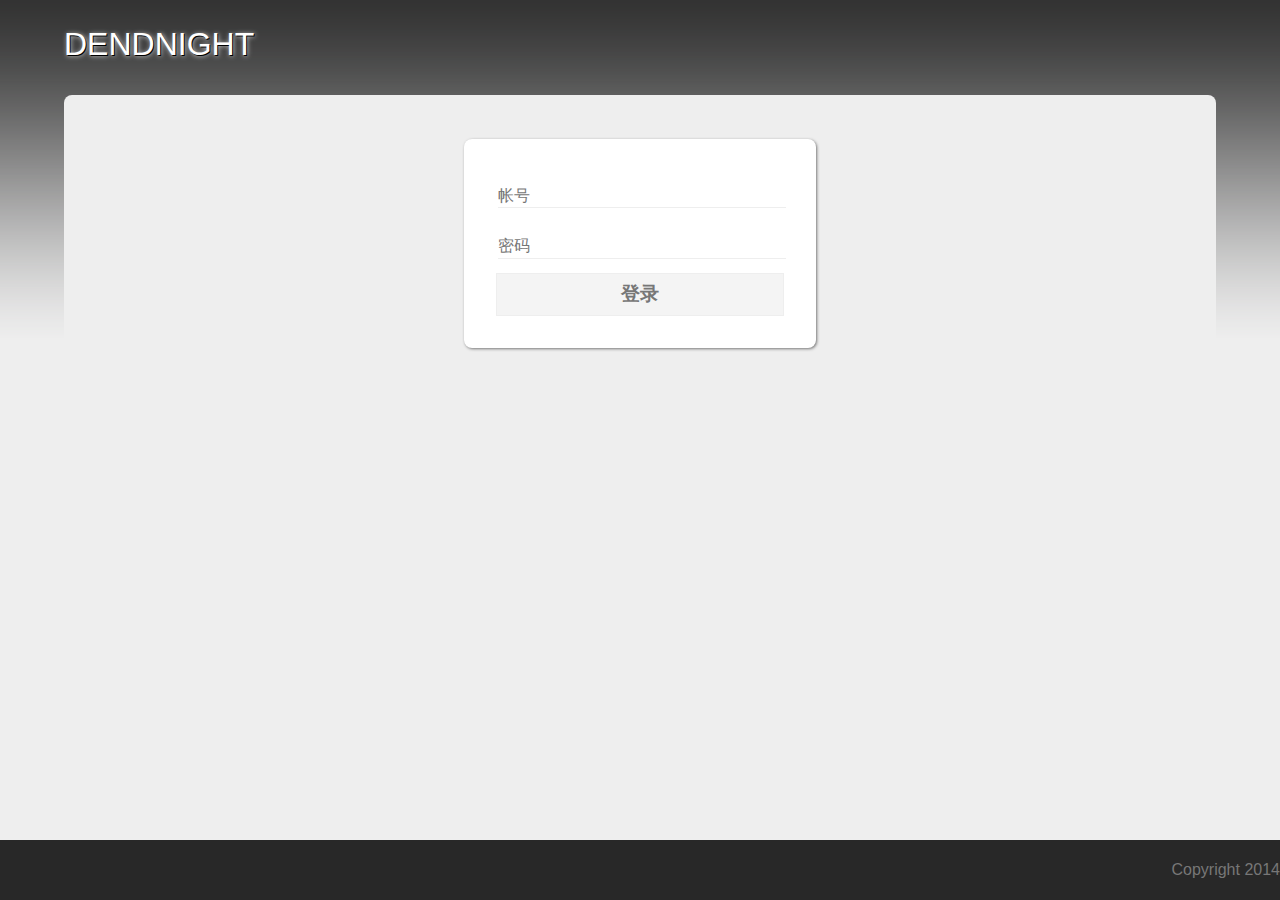
<file: webmaster/src/main/webapp/index.html>
<!doctype html>
<html lang="zh">
<head>
<title>Dendnight</title>
<meta charset="UTF-8" />
<meta http-equiv="X-UA-Compatible" content="IE=edge,chrome=1" />
<meta name="viewport" content="width=device-width, initial-scale=1.0, maximum-scale=1, minimum-scale=1" />
<meta name="author" content="dendnight" />
<link rel="shortcut icon" href="images/favicon.ico" />
<link rel="stylesheet" href="css/style.css"/>
<link rel="stylesheet" href="css/signin.css"/>
<link rel="stylesheet" href="css/nprogress.css"/>
</head>
<body>
	<div id="layout">
		<div id="main">
			<div id="header">Dendnight</div>
			<div id="container">
				<div class="signin fade out">
					<form id="signin" action="account/signin.htm" method="post">
						<div>
							<input id="username" type="text" name="username"  placeholder="帐号" autocomplete="off" />
						</div>
						<div>
							<input id="password" type="password" name="password" placeholder="密码" autocomplete="off" />
						</div>
						<div>
							<button id="btn-submit" type="button">登录</button>
						</div>
					</form>
				</div>
			</div>
		</div>
		<div id="footer">
			<div>Copyright 2014</div>
		</div>
	</div>
	<div>
		<script type="text/javascript" src="js/nprogress.js"></script>
		<script type="text/javascript" src="js/head.load.js" data-headjs-load="js/signin.js"></script>
	</div>
</body>
</html>
</file>
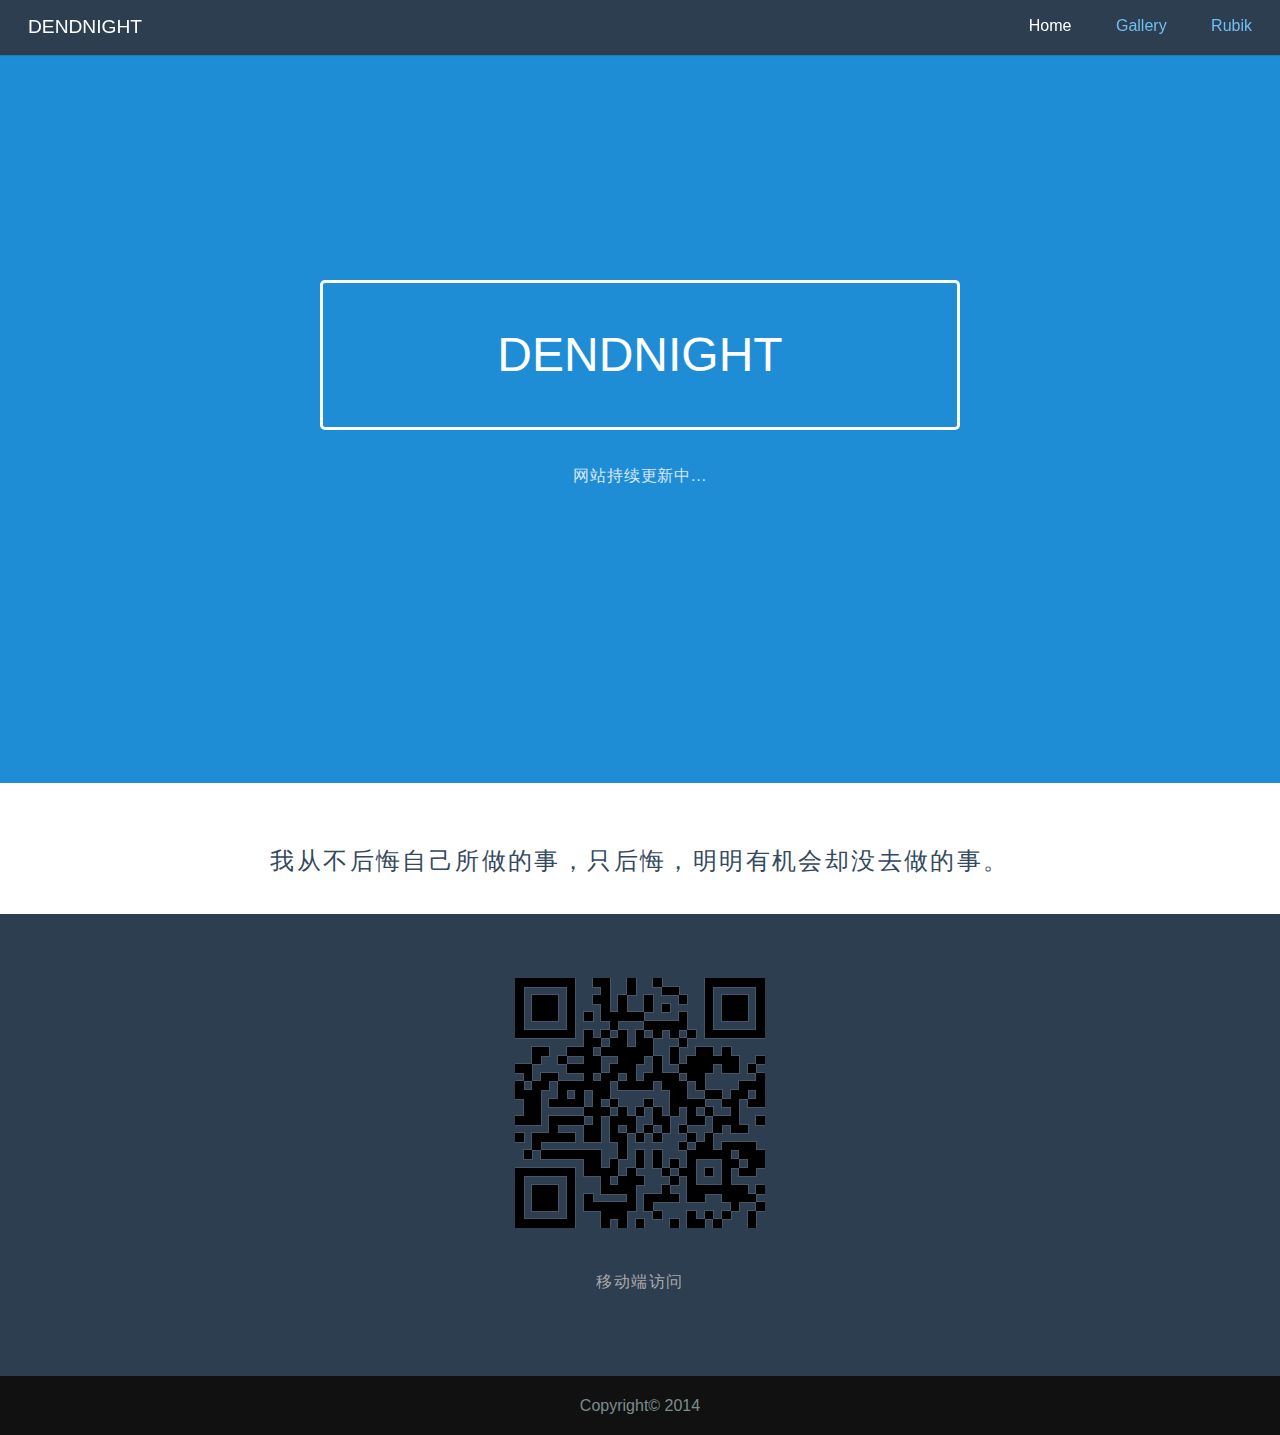
<file: website/src/main/webapp/index.html>
<!DOCTYPE html>
<html lang="zh" >
<head>
    <meta charset="utf-8">
	<meta name="viewport" content="width=device-width, initial-scale=1.0 ,maximum-scale=1 ,minimum-scale=1">
	<meta name="Keywords" content="Dendnight,等待夜">
	<meta name="description" content="专属于Dendnight的个人网站">
    <title>dendnight</title>
	<link rel="shortcut icon" href="images/favicon.ico">
	<link rel="stylesheet" href="css/pure.css"> 
    <link rel="stylesheet" href="css/main.css">

    <!--[if lte IE 8]>
        <link rel="stylesheet" href="css/main-old-ie.css">
    <![endif]-->
	<!--[if lt IE 9]>
		<script src="js/html5shiv.js"></script>
	<![endif]-->
</head>
<body >
<div class="header">
    <div class="home-menu pure-menu pure-menu-open pure-menu-horizontal pure-menu-fixed" >
        <a class="pure-menu-heading" href="http://dendnight.com">Dendnight</a>

        <ul>
            <li class="pure-menu-selected"><a href="http://dendnight.com">Home</a></li>
            <li><a href="gallery.htm">Gallery</a></li>
			<li><a href="http://dendnight.com/rubik.html">Rubik</a></li>
        </ul>
    </div>
</div>

<div class="splash-container">
    <div class="splash">
        <h1 class="splash-head">Dendnight</h1>
        <p class="splash-subhead">
			网站持续更新中...
        </p>
    </div>
</div>

<div class="content-wrapper">
    <div class="content">
        <h2 class="content-head is-center">我从不后悔自己所做的事，只后悔，明明有机会却没去做的事。</h2>
    </div>

    <div class="ribbon l-box-lrg">
        <div class="l-box-lrg is-center">
            <img class="pure-img-responsive" width="250" height="250" alt="http://dendnight.com" src="images/dendnight.png">
            <p class="content-head is-center">
               	移动端访问
            </p>
        </div>
    </div>
	<div class="footer l-box is-center">
        Copyright&copy; 2014
    </div>

</div>
<!-- <script>
  (function(i,s,o,g,r,a,m){i['GoogleAnalyticsObject']=r;i[r]=i[r]||function(){
  (i[r].q=i[r].q||[]).push(arguments)},i[r].l=1*new Date();a=s.createElement(o),
  m=s.getElementsByTagName(o)[0];a.async=1;a.src=g;m.parentNode.insertBefore(a,m)
  })(window,document,'script','//www.google-analytics.com/analytics.js','ga');

  ga('create', 'UA-49484458-1', 'dendnight.com');
  ga('send', 'pageview');

</script> -->
</body>
</html>
</file>
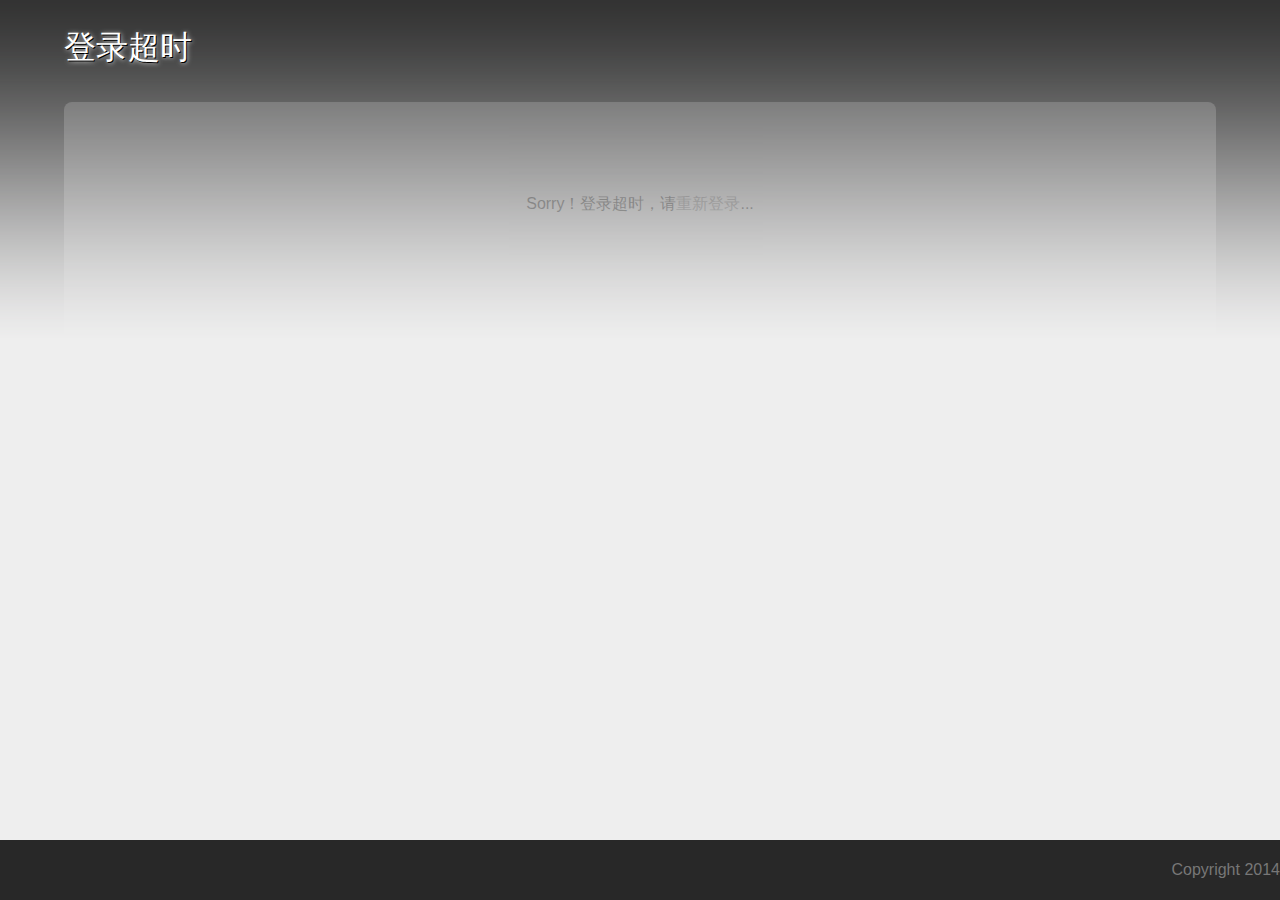
<file: webmaster/src/main/webapp/timeout.html>
<!doctype html>
<html lang="zh">
<head>
<title>Dendnight</title>
<meta charset="UTF-8" />
<meta http-equiv="X-UA-Compatible" content="IE=edge,chrome=1" />
<meta name="viewport" content="width=device-width, initial-scale=1.0, maximum-scale=1, minimum-scale=1" />
<meta name="author" content="dendnight" />
<link rel="shortcut icon" href="images/favicon.ico" />
<link rel="stylesheet" href="css/style.css"/>
<style type="text/css">
	.container{
		width:98%;
		text-align:center;
		padding-top:5em;
		margin:0 auto;
		font-weight:lighter;
		color: #111;
	}
	.container a{
		text-decoration: none;
		color:#777;
	}
</style>
</head>
<body>
	<div id="layout">
		<div id="main">
			<div id="header">登录超时</div>
			<div id="container">
				<div class="container">
					Sorry！登录超时，请<a href="/">重新登录</a>...
				</div>
			</div>
		</div>
		<div id="footer">
			<div>Copyright 2014</div>
		</div>
	</div>
</body>
</html>
</file>
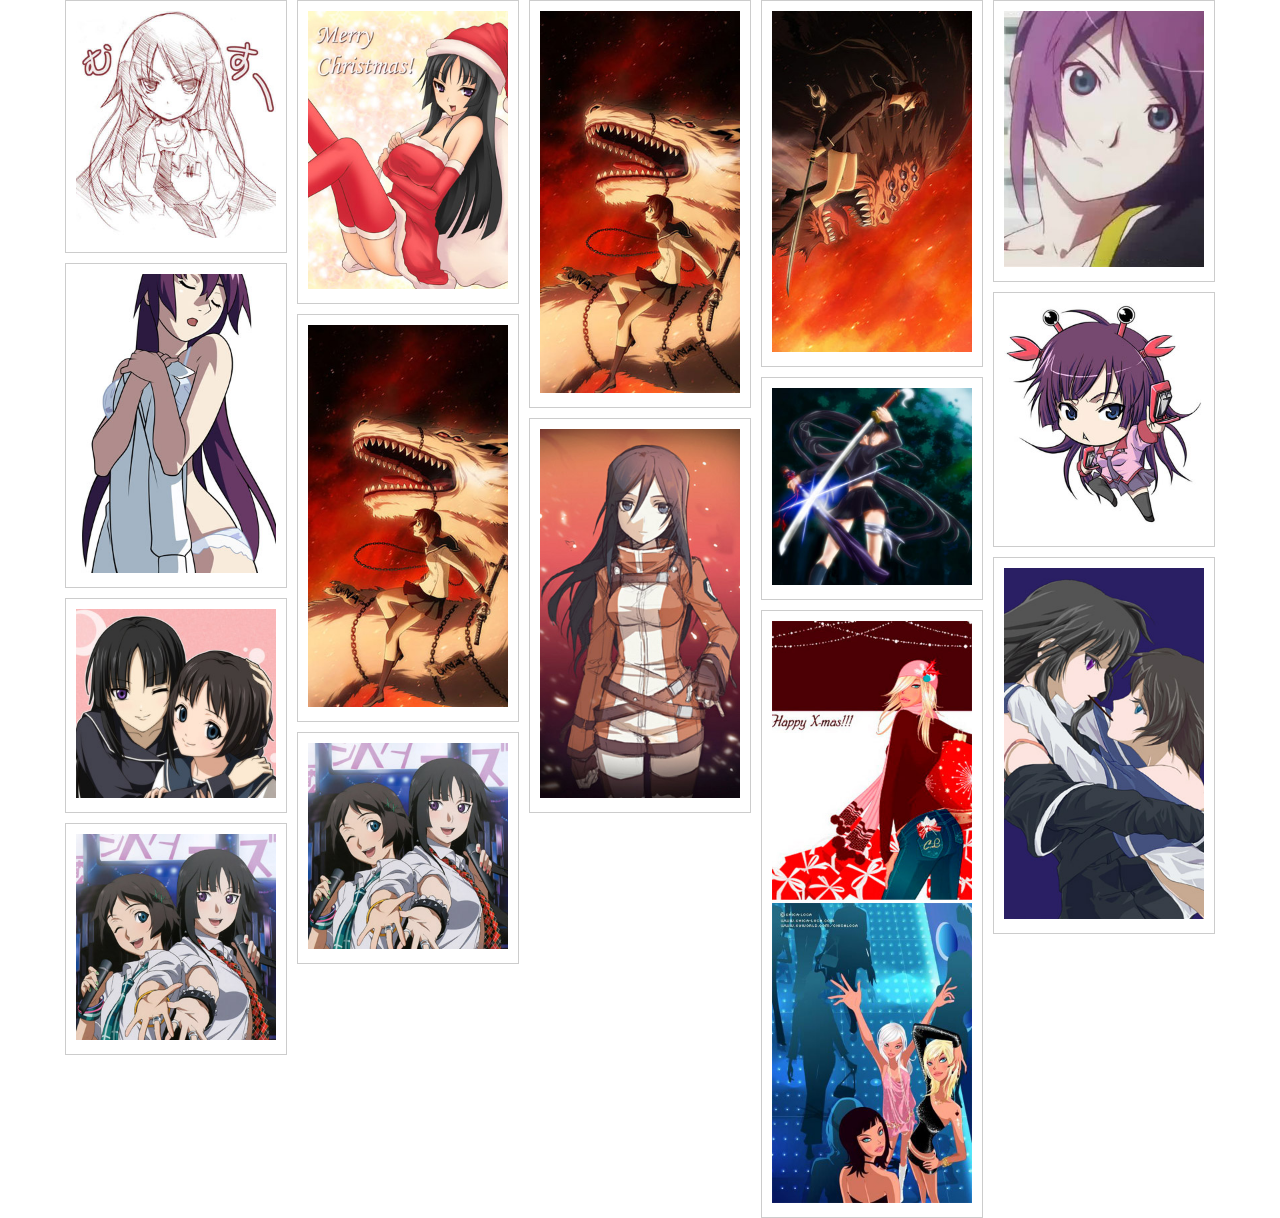
<file: website/src/main/webapp/a.html>
<!doctype html>
<html lang="en">
<head>
<meta charset="UTF-8">
<meta name="Generator" content="EditPlus®">
<meta name="Author" content="">
<style type="text/css">
body,div,a,img {
	margin: 0;
	padding: 0;
	list-style: none;
	font: bold 12px "微软黑体";
}

.container {
	position: absolute;
	top: 0;
}

.imgShow {
	position: absolute;
	border: solid 1px #ccc;
	padding: 10px;
	width: 200px;
	top: 0px;
	left: 0px;
	-webkit-transition: all .7s ease-out .1s;
	-moz-transition: all .7s ease-out .1s;
	-o-transition: all .7s ease-out .1s;
	transition: all .7s ease-out .1s
}

img {
	width: 100%;
	border: none;
}
</style>
</head>
<body>
	<div class="container">
		<div class="imgShow">
			<a href="images/temp/temp_img02.jpg"><img src="images/temp/temp_img02.jpg" /></a>
		</div>
		<div class="imgShow">
			<a href="images/temp/temp_img03.jpg"><img src="images/temp/temp_img03.jpg" /></a>
		</div>
		<div class="imgShow">
			<a href="images/temp/temp_img09.jpg"><img src="images/temp/temp_img09.jpg" /></a>
		</div>
		<div class="imgShow">
			<a href="images/temp/temp_img05.jpg"><img src="images/temp/temp_img05.jpg" /></a>
		</div>
		<div class="imgShow">
			<a href="images/temp/temp_img06.jpg"><img src="images/temp/temp_img06.jpg" /></a>
		</div>
		<div class="imgShow">
			<a href="images/temp/temp_img07.jpg"><img src="images/temp/temp_img07.jpg" /></a>
		</div>
		<div class="imgShow">
			<a href="images/temp/temp_img08.jpg"><img src="images/temp/temp_img08.jpg" /></a>
		</div>
		<div class="imgShow">
			<a href="images/temp/temp_img09.jpg"><img src="images/temp/temp_img09.jpg" /></a>
		</div>
		<div class="imgShow">
			<a href="images/temp/temp_img10.jpg"><img src="images/temp/temp_img10.jpg" /></a>
		</div>
		<div class="imgShow">
			<a href="images/temp/temp_img11.jpg"><img src="images/temp/temp_img11.jpg" /></a>
		</div>
		<div class="imgShow">
			<a href="images/temp/temp_img12.jpg"><img src="images/temp/temp_img12.jpg" /></a>
		</div>
		<div class="imgShow">
			<a href="images/temp/temp_img13.jpg"><img src="images/temp/temp_img13.jpg" /></a>
		</div>
		<div class="imgShow">
			<a href="images/temp/temp_img14.jpg"><img src="images/temp/temp_img14.jpg" /></a>
		</div>
		<div class="imgShow">
			<a href="images/temp/temp_img15.jpg"><img src="images/temp/temp_img15.jpg" /></a>
		</div>
		<div class="imgShow">
			<a href="images/temp/temp_img15.jpg"><img src="images/temp/temp_img15.jpg" /></a>
		</div>
	</div>
	<script type="text/javascript">
		document.getElementsByClassName = function(className, tag, elm) {
			var testClass = new RegExp("(^|\s)" + className + "(\s|$)");
			var tag = tag || "*";
			var elm = elm || document;
			var elements = (tag == "*" && elm.all) ? elm.all : elm
					.getElementsByTagName(tag);
			var returnElements = [];
			var current;
			var length = elements.length;
			for (var i = 0; i < length; i++) {
				current = elements[i];
				if (testClass.test(current.className)) {
					returnElements.push(current);
				}
			}
			return returnElements;
		}

		var margin = 10;
		var boxes = document.getElementsByClassName('imgShow');
		var con = document.getElementsByClassName('container');
		var text = document.getElementsByTagName('h4');
		var boxWidth = boxes[0].offsetWidth + margin;
		function show() {
			var columnHeight = [];
			var bodyWidth = document.body.offsetWidth;
			var n = parseInt(bodyWidth / boxWidth);
			var columnNum = n == 0 ? 1 : n;
			var bodyLeft = bodyWidth >= boxWidth ? bodyWidth - columnNum
					* boxWidth : 0;
			con[0].style.left = parseInt(bodyLeft / 2) - margin / 2 + 'px';
			for (var i = 0, l = boxes.length; i < l; i++) {
				if (i < columnNum) {
					columnHeight[i] = boxes[i].offsetHeight + margin;
					boxes[i].style.top = 0;
					boxes[i].style.left = i * boxWidth + margin + 'px';
				} else {
					var innsertColumn = min(columnHeight), imgHeight = boxes[i].offsetHeight
							+ margin;
					boxes[i].style.top = columnHeight[innsertColumn] + 'px';
					boxes[i].style.left = innsertColumn * boxWidth + margin
							+ 'px';
					columnHeight[innsertColumn] += imgHeight;
				}
				;

			}
			;
		};
		function min(heightAarry) {
			var minColumn = 0;
			var minHeight = heightAarry[minColumn];
			for (var i = 1, len = heightAarry.length; i < len; i++) {
				var temp = heightAarry[i];
				if (temp < minHeight) {
					minColumn = i;
					minHeight = temp;
				}
				;
			}
			;
			return minColumn;
		}
		window.onload = function() {
			show();
		};
		window.onresize = function() {
			show();
		};
	</script>
</body>
</html>
</file>
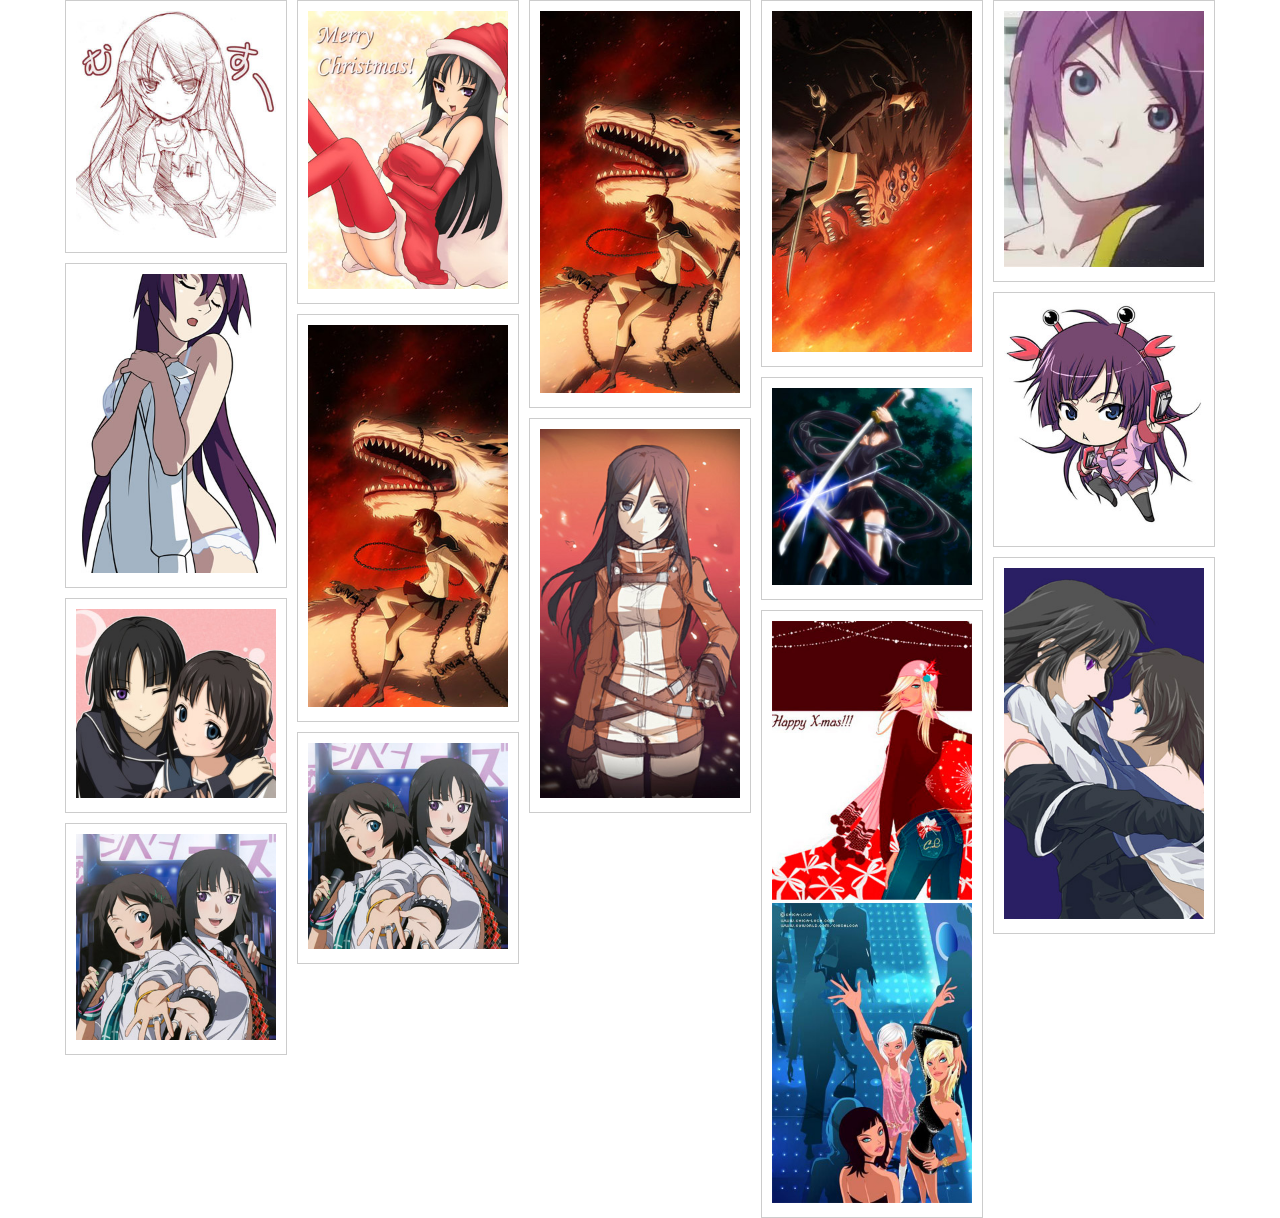
<file: website/src/main/webapp/gallery.html>
<!doctype html>
<html lang="en">
<head>
<meta charset="UTF-8">
<meta name="viewport"
	content="width=device-width, initial-scale=1.0 ,maximum-scale=1 ,minimum-scale=1">
<meta name="Generator" content="EditPlus®">
<meta name="Author" content="">
<meta name="Keywords" content="">
<meta name="Description" content="">
<title>Document</title>
<style type="text/css">
body,div,a,img {
	margin: 0;
	padding: 0;
	list-style: none;
	font: bold 12px "微软黑体";
}

.container {
	position: absolute;
	top: 0;
}

.item {
	position: absolute;
	border: solid 1px #ccc;
	padding: 10px;
	width: 200px;
	top: 0px;
	left: 0px;
	-webkit-transition: all .7s ease-out .1s;
	-moz-transition: all .7s ease-out .1s;
	-o-transition: all .7s ease-out .1s;
	transition: all .7s ease-out .1s
}

@media ( max-width : 640px) {
	.item {
		width: 300px;
	}
}

img {
	width: 100%;
	border: none;
}
</style>
</head>
<body>
	<div class="container">
		<div class="item">
			<a href="images/temp/temp_img02.jpg"><img
				src="images/temp/temp_img02.jpg" /></a>
		</div>
		<div class="item">
			<a href="images/temp/temp_img03.jpg"><img
				src="images/temp/temp_img03.jpg" /></a>
		</div>
		<div class="item">
			<a href="images/temp/temp_img09.jpg"><img
				src="images/temp/temp_img09.jpg" /></a>
		</div>
		<div class="item">
			<a href="images/temp/temp_img05.jpg"><img
				src="images/temp/temp_img05.jpg" /></a>
		</div>
		<div class="item">
			<a href="images/temp/temp_img06.jpg"><img
				src="images/temp/temp_img06.jpg" /></a>
		</div>
		<div class="item">
			<a href="images/temp/temp_img07.jpg"><img
				src="images/temp/temp_img07.jpg" /></a>
		</div>
		<div class="item">
			<a href="images/temp/temp_img08.jpg"><img
				src="images/temp/temp_img08.jpg" /></a>
		</div>
		<div class="item">
			<a href="images/temp/temp_img09.jpg"><img
				src="images/temp/temp_img09.jpg" /></a>
		</div>
		<div class="item">
			<a href="images/temp/temp_img10.jpg"><img
				src="images/temp/temp_img10.jpg" /></a>
		</div>
		<div class="item">
			<a href="images/temp/temp_img11.jpg"><img
				src="images/temp/temp_img11.jpg" /></a>
		</div>
		<div class="item">
			<a href="images/temp/temp_img12.jpg"><img
				src="images/temp/temp_img12.jpg" /></a>
		</div>
		<div class="item">
			<a href="images/temp/temp_img13.jpg"><img
				src="images/temp/temp_img13.jpg" /></a>
		</div>
		<div class="item">
			<a href="images/temp/temp_img14.jpg"><img
				src="images/temp/temp_img14.jpg" /></a>
		</div>
		<div class="item">
			<a href="images/temp/temp_img15.jpg"><img
				src="images/temp/temp_img15.jpg" /></a>
		</div>
		<div class="item">
			<a href="images/temp/temp_img15.jpg"><img
				src="images/temp/temp_img15.jpg" /></a>
		</div>
	</div>

	<script type="text/javascript">
		var margin = 10;
		var item = document.querySelectorAll('.item');
		var container = document.querySelectorAll('.container');
		var itemWidth = item[0].offsetWidth + margin;

		function show() {
			var columnHeight = [];
			var bodyWidth = document.body.offsetWidth;// body区域的宽
			var n = parseInt(bodyWidth / itemWidth);
			var columnNum = n == 0 ? 1 : n;// 页面最多能放多少列
			var bodyLeft = bodyWidth >= itemWidth ? bodyWidth - columnNum
					* itemWidth : 0;
			container[0].style.left = parseInt(bodyLeft / 2 - margin / 2)
					+ 'px';//  设置页面左边空出来的宽度
			var insertColumn, imgHeight;
			for (var i = 0; i < item.length; i++) {
				// 图片数量小于列数
				if (i < columnNum) {
					columnHeight[i] = item[i].offsetHeight + margin;
					item[i].style.top = 0;
					item[i].style.left = parseInt(i * itemWidth + margin)
							+ 'px';
				} else {
					insertColumn = min(columnHeight);
					imgHeight = item[i].offsetHeight + margin;
					item[i].style.top = columnHeight[insertColumn] + 'px';
					item[i].style.left = insertColumn * itemWidth + margin
							+ 'px';
					columnHeight[insertColumn] += imgHeight;
				}
			}
		}

		function min(heightArray) {
			var minColumn = 0;
			var minHeight = heightArray[minColumn];
			var temp;
			for (var i = 0; i < heightArray.length; i++) {
				temp = heightArray[i];
				if (temp < minHeight) {
					minColumn = i;
					minHeight = temp;
				}
			}

			return minColumn;
		}

		window.onload = function() {
			show();
		}

		window.onresize = function() {
			show();
		}
	</script>



















</body>
</html>
</file>
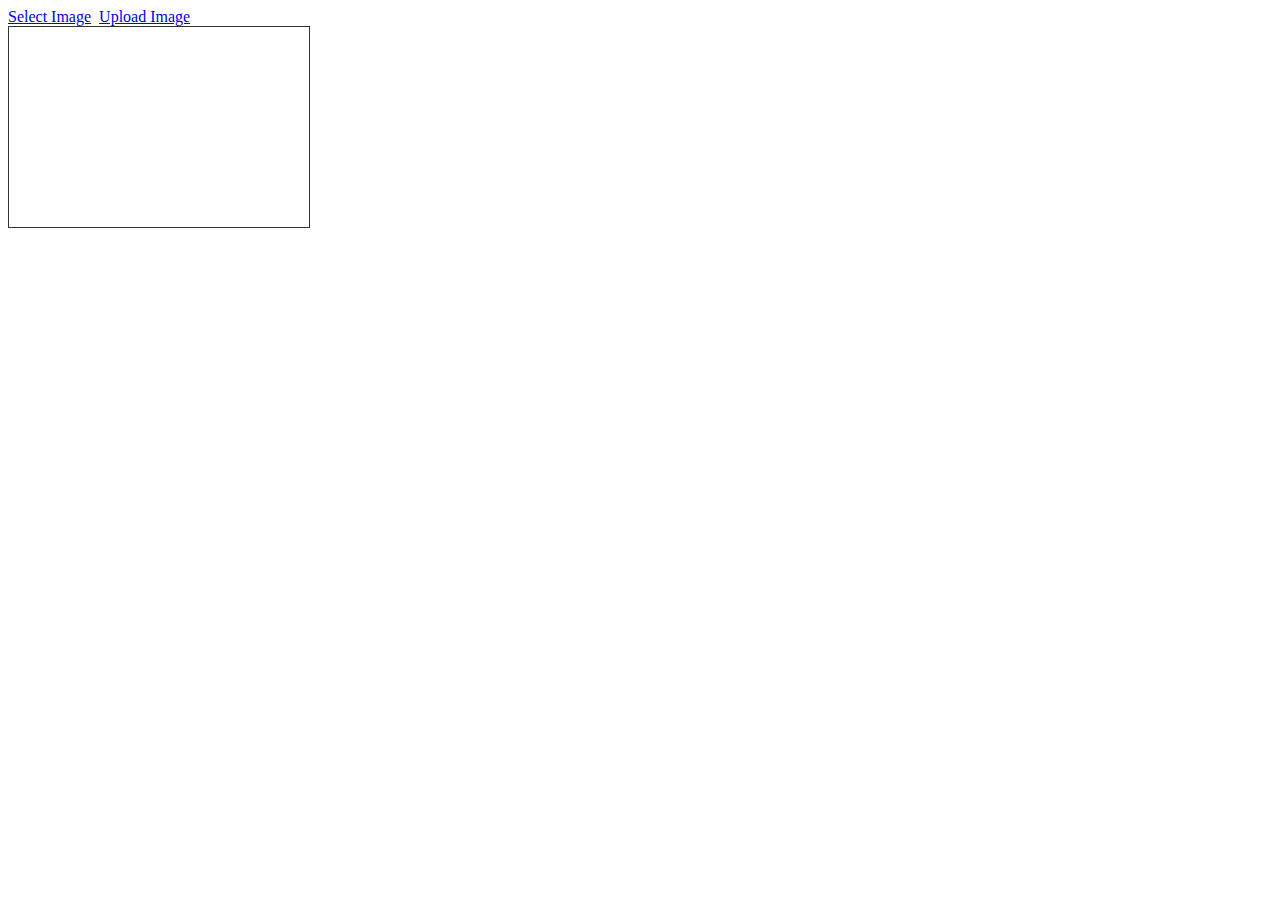
<file: website/src/main/webapp/upload.html>
<!doctype html>
<html lang="en">
 <head>
  <meta charset="UTF-8">
  <meta name="Generator" content="EditPlus®">
  <meta name="Author" content="">
  <meta name="Keywords" content="">
  <meta name="Description" content="">
  <title>Document</title>

 </head>
 <body>
  <input type="file" id="images" multiple accept="image/*" style="display:none;" />
  <a href="#" id="fileSelect">Select Image</a>&nbsp;&nbsp;<a href="#" id="upload">Upload Image</a>
  <div id="dropbox" style="height:200px;width:300px;border:1px solid #333;"></div>
  <span id="preview"></span>

	

  <script>
	if(!window.File){
		alert('sorry!');
	}
	
	var inputElement = document.getElementById("images"),// type="file"
	fileSelect = document.getElementById("fileSelect"),// a || button ...
	dropbox = document.getElementById("dropbox"),// 
	upload = document.getElementById("upload"),
	preview = document.getElementById("preview");// view image 

	dropbox.addEventListener("dragenter",function(e){
		e.stopPropagation();
		e.preventDefault();
	},false);

	dropbox.addEventListener("deagvoer",function(e){
		e.stopPropagation();
		e.preventDefault();
	},false);

	dropbox.addEventListener("drop",function(e){
		e.stopPropagation();
		e.preventDefault();

		var files = e.dataTransfer.files;
		alert(1);
		handleFiles(files);
	},false);

	fileSelect.addEventListener("click",function(e){
		if(fileSelect){
			inputElement.click();
		}
		e.preventDefault();
	},false);

	inputElement.addEventListener("change",function(){
		handleFiles2(this.files);

	},false);

	function handleFiles(files){
		for(var i = 0; i< files.length ; i++){
			var file = files[i];
			
			var imageType = /image.*/;

			if(!file.type.match(imageType)){
				continue;
			}

			var img = document.createElement("img");
			img.classList.add("item");
			img.file = file;
			img.height = 100;

			preview.appendChild(img);

			var reader = new FileReader();
			reader.onload = (function(aImg){return function(e){aImg.src=e.target.result;};})(img)
			reader.readAsDataURL(file);
		}
	}
	
	window.URL = window.URL || window.webkitURL;

	function handleFiles2(files){
		for(var i = 0;i<files.length;i++){
			var img = document.createElement("img");
			img.classList.add("item");
			img.file = files[i];
			img.src = window.URL.createObjectURL(files[i]);
			img.height = 100;
			img.onload = function(e){
				window.URL.revokeObjectURL(this.src);
			}
			preview.appendChild(img);

		}
	}
	
	upload.addEventListener("click",function(){
		var imgs = document.querySelectorAll(".item");
        
        for(var i = 0;i < imgs.length;i++){
			new fileUpload(imgs[i],imgs[i].file);
		}
	},false);

	function fileUpload(img,file){
/* 		console.log(img);
 */		
		var self = this;
		var xhr = new XMLHttpRequest();
		if (xhr.upload) {
			// 上传中
			xhr.upload.addEventListener("progress", function(e) {
				if(e.lengthComputable){
					console.log(paseInt(Math.round((e.loaded * 100) / e.total)));
				}
				console.log(e.loaded);
				console.log(e.total);
				console.log(e);
			}, false);
	
			// 文件上传成功或是失败
			xhr.onreadystatechange = function(e) {
				if (xhr.readyState == 4) {
					if (xhr.status == 200) {
						console.log("ok");
					
					} else {
						console.log("sorry");
					}
				}
			};
	
			var fd = new FormData();
			xhr.open("POST", 'upload.htm', true);
			fd.append('image', file);
			xhr.send(fd);
		}

	}
  </script>

 </body>
</html>
</file>
<file: webmaster/src/main/webapp/css/style.css>
@charset "utf-8";

html,body {
	height: 100%;
	margin: 0;
	color: #777;
	font-family: sans-serif;
	background: #eeeeee url(../images/background.png) repeat-x;
}

#layout {
	position: relative;
	margin: 0;
	height: 100%;
}

#main {
	min-height: 100%;
	height: auto;
	margin: 0 auto -60px;
	display: block;
}

#footer {
	margin-top: -60px;
	background: #282828;
	height: 60px;
	margin: 0;
	padding: 0;
}

#header {
	text-transform: uppercase;
	height: 100%;
	width: 96%;
	margin: 0 auto;
	padding: 0.8em 0 1em;
	font-size: 2em;
	color: #fff;
	text-shadow: 1px 1px 0 rgba(0, 0, 0, 1), 1px 1px 5px
		rgba(255, 255, 255, .8);
}

#container {
	height: auto;
	min-height: 100%;
	width: 96%;
	margin: 0 auto;
	background: #eee;
	padding: 0.8em 0 10em;
	border-top-left-radius: 0.5em;
	border-top-right-radius: 0.5em;
	opacity: 0.2;
}

#footer div {
	float: right;
	height: 60px;
	line-height: 60px;
}

@media ( min-width :48em) {
	#header {
		width: 90%;
	}
	#container {
		width: 90%;
	}
}
</file>
<file: webmaster/src/main/webapp/css/signin.css>
@charset "utf-8";

.signin {
	width: 15em;
	margin: 2em auto;
	text-align: center;
	background: #fff;
	padding: 1em;
	border-radius: 0.5em;
	-moz-box-shadow: 1px 1px 3px #777;
	-webkit-box-shadow: 1px 1px 3px #777;
	box-shadow: 1px 1px 3px #777;
}

.signin div {
	margin: 1em;
}

input {
	width: 100%;
	position: relative;
	top: 2px;
	left: 2px;
	height: 1.2em;
	padding: 0.8em 0 0.1em;
	border: none;
	background: none;
	color: #333;
	font-size: 1em;
	border-bottom: 1px #eee solid;
}

button {
	width: 100%;
	padding: 0.4em 0;
	background-color: #f4f4f4;
	cursor: pointer;
	border: 1px #eee solid;
	color: #777;
	font-size: 1.2em;
	font-weight: 600;
}

button:hover {
	background-color: #DDD;
}

button:active {
	background-color: #777;
}

@media ( min-width :38em) {
	.signin {
		width: 20em;
	}
}
</file>
<file: webmaster/src/main/webapp/css/nprogress.css>
/* Make clicks pass-through */
#nprogress {
  pointer-events: none;
}

#nprogress .bar {
  background: #29d;

  position: fixed;
  z-index: 10000;
  top: 0;
  left: 0;

  width: 100%;
  height: 2px;
}

/* Fancy blur effect */
#nprogress .peg {
  display: block;
  position: absolute;
  right: 0px;
  width: 100px;
  height: 100%;
  box-shadow: 0 0 10px #29d, 0 0 5px #fff;
  opacity: 1.0;

  -webkit-transform: rotate(3deg) translate(0px, -4px);
      -ms-transform: rotate(3deg) translate(0px, -4px);
          transform: rotate(3deg) translate(0px, -4px);
}

/* Remove these to get rid of the spinner */
#nprogress .spinner {
  display: block;
  position: fixed;
  z-index: 100;
  top: 15px;
  right: 15px;
}

#nprogress .spinner-icon {
  width: 18px;
  height: 18px;
  box-sizing: border-box;

  border: solid 2px transparent;
  border-top-color: #29d;
  border-left-color: #29d;
  border-radius: 50%;

  -webkit-animation: nprogress-spinner 400ms linear infinite;
          animation: nprogress-spinner 400ms linear infinite;
}

@-webkit-keyframes nprogress-spinner {
  0%   { -webkit-transform: rotate(0deg); }
  100% { -webkit-transform: rotate(360deg); }
}
@keyframes nprogress-spinner {
  0%   { transform: rotate(0deg); }
  100% { transform: rotate(360deg); }
}
</file>
<file: website/src/main/webapp/css/main.css>
* {
	-webkit-box-sizing: border-box;
	-moz-box-sizing: border-box;
	box-sizing: border-box;
}

/*
 * -- BASE STYLES --
 * Most of these are inherited from Base, but I want to change a few.
 */
body {
	line-height: 1.7em;
	color: #7f8c8d;
	font-size: 13px;
	background: #eeeeee url(../images/background.png) repeat-x;
}

h1,h2,h3,h4,h5,h6,label {
	color: #34495e;
}

.pure-img-responsive {
	max-width: 100%;
	height: auto;
}

/*
 * -- LAYOUT STYLES --
 * These are some useful classes which I will need
 */
.l-box {
	padding: 1em;
}

.l-box-lrg {
	padding: 2em;
	border-bottom: 1px solid rgba(0, 0, 0, 0.1);
}

.is-center {
	text-align: center;
}

/*
 * -- MENU STYLES --
 * I want to customize how my .pure-menu looks at the top of the page
 */
.home-menu {
	padding: 0.5em;
	text-align: center;
	box-shadow: 0 1px 1px rgba(0, 0, 0, 0.10);
}

.home-menu.pure-menu-open {
	background: #2d3e50;
}

.pure-menu.pure-menu-open.pure-menu-fixed {
	/* Fixed menus normally have a border at the bottom. */
	border-bottom: none;
	/* I need a higher z-index here because of the scroll-over effect. */
	z-index: 4;
}

.home-menu .pure-menu-heading {
	color: white;
	font-weight: 400;
	font-size: 120%;
}

.home-menu .pure-menu-selected a {
	color: white;
}

.home-menu a {
	color: #6FBEF3;
}

.home-menu li a:hover,.home-menu li a:focus {
	background: none;
	border: none;
	color: #AECFE5;
}

/*
 * -- SPLASH STYLES --
 * This is the blue top section that appears on the page.
 */
.splash-container {
	background: #1f8dd6;
	z-index: 1;
	overflow: hidden;
	/* The following styles are required for the "scroll-over" effect */
	width: 100%;
	height: 88%;
	top: 0;
	left: 0;
	position: fixed !important;
}

.splash {
	/* absolute center .splash within .splash-container */
	width: 80%;
	height: 50%;
	margin: auto;
	position: absolute;
	top: 100px;
	left: 0;
	bottom: 0;
	right: 0;
	text-align: center;
	text-transform: uppercase;
}

/* This is the main heading that appears on the blue section */
.splash-head {
	font-size: 20px;
	font-weight: bold;
	color: white;
	border: 3px solid white;
	padding: 1em 1.6em;
	font-weight: 100;
	border-radius: 5px;
	line-height: 1em;
}

/* This is the subheading that appears on the blue section */
.splash-subhead {
	color: white;
	letter-spacing: 0.05em;
	opacity: 0.8;
}

/*
 * -- CONTENT STYLES --
 * This represents the content area (everything below the blue section)
 */
.content-wrapper {
	/* These styles are required for the "scroll-over" effect */
	position: absolute;
	top: 87%;
	width: 100%;
	min-height: 12%;
	z-index: 2;
	background: white;
}

/* This is the class used for the main content headers (<h2>) */
.content-head {
	font-weight: 400;
	text-transform: uppercase;
	letter-spacing: 0.1em;
	margin: 2em 0 1em;
}

/* This is a modifier class used when the content-head is inside a ribbon */
.content-head-ribbon {
	color: white;
}

/* This is the class used for the content sub-headers (<h3>) */
.content-subhead {
	color: #1f8dd6;
}

.content-subhead i {
	margin-right: 7px;
}

/* This is the class used for the dark-background areas. */
.ribbon {
	background: #2d3e50;
	color: #aaa;
}

/* This is the class used for the footer */
.footer {
	background: #111;
}

/*
 * -- TABLET (AND UP) MEDIA QUERIES --
 * On tablets and other medium-sized devices, we want to customize some
 * of the mobile styles.
 */
@media ( min-width : 48em) {
	/* We increase the body font size */
	body {
		font-size: 16px;
	}
	/* We want to give the content area some more padding */
	.content {
		padding: 1em;
	}

	/* We can align the menu header to the left, but float the
    menu items to the right. */
	.home-menu {
		text-align: left;
	}
	.home-menu a {
		float: left;
	}
	.home-menu ul {
		float: right;
	}

	/* We increase the height of the splash-container */
	/*    .splash-container {
        height: 500px;
    }*/

	/* We decrease the width of the .splash, since we have more width
    to work with */
	.splash {
		width: 50%;
		height: 50%;
	}
	.splash-head {
		font-size: 250%;
	}

	/* We remove the border-separator assigned to .l-box-lrg */
	.l-box-lrg {
		border: none;
	}
}

/*
 * -- DESKTOP (AND UP) MEDIA QUERIES --
 * On desktops and other large devices, we want to over-ride some
 * of the mobile and tablet styles.
 */
@media ( min-width : 78em) {
	/* We increase the header font size even more */
	.splash-head {
		font-size: 300%;
	}
}
</file>
<file: website/src/main/webapp/css/main-old-ie.css>
* {
	-webkit-box-sizing: border-box;
	-moz-box-sizing: border-box;
	box-sizing: border-box;
}

/*
 * -- BASE STYLES --
 * Most of these are inherited from Base, but I want to change a few.
 */
body {
	line-height: 1.7em;
	color: #7f8c8d;
	font-size: 13px;
}

h1,h2,h3,h4,h5,h6,label {
	color: #34495e;
}

.pure-img-responsive {
	max-width: 100%;
	height: auto;
}

/*
 * -- LAYOUT STYLES --
 * These are some useful classes which I will need
 */
.l-box {
	padding: 1em;
}

.l-box-lrg {
	padding: 2em;
	border-bottom: 1px solid rgba(0, 0, 0, 0.1);
}

.is-center {
	text-align: center;
}

/*
 * -- MENU STYLES --
 * I want to customize how my .pure-menu looks at the top of the page
 */
.home-menu {
	padding: 0.5em;
	text-align: center;
	box-shadow: 0 1px 1px rgba(0, 0, 0, 0.10);
}

.home-menu.pure-menu-open {
	background: #2d3e50;
}

.pure-menu.pure-menu-open.pure-menu-fixed {
	/* Fixed menus normally have a border at the bottom. */
	border-bottom: none;
	/* I need a higher z-index here because of the scroll-over effect. */
	z-index: 4;
}

.home-menu .pure-menu-heading {
	color: white;
	font-weight: 400;
	font-size: 120%;
}

.home-menu .pure-menu-selected a {
	color: white;
}

.home-menu a {
	color: #6FBEF3;
}

.home-menu li a:hover,.home-menu li a:focus {
	background: none;
	border: none;
	color: #AECFE5;
}

/*
 * -- SPLASH STYLES --
 * This is the blue top section that appears on the page.
 */
.splash-container {
	background: #1f8dd6;
	z-index: 1;
	overflow: hidden;
	/* The following styles are required for the "scroll-over" effect */
	width: 100%;
	height: 88%;
	top: 0;
	left: 0;
	position: fixed !important;
}

.splash {
	/* absolute center .splash within .splash-container */
	width: 80%;
	height: 50%;
	margin: auto;
	position: absolute;
	top: 100px;
	left: 0;
	bottom: 0;
	right: 0;
	text-align: center;
	text-transform: uppercase;
}

/* This is the main heading that appears on the blue section */
.splash-head {
	font-size: 20px;
	font-weight: bold;
	color: white;
	border: 3px solid white;
	padding: 1em 1.6em;
	font-weight: 100;
	border-radius: 5px;
	line-height: 1em;
}

/* This is the subheading that appears on the blue section */
.splash-subhead {
	color: white;
	letter-spacing: 0.05em;
	opacity: 0.8;
}

/*
 * -- CONTENT STYLES --
 * This represents the content area (everything below the blue section)
 */
.content-wrapper {
	/* These styles are required for the "scroll-over" effect */
	position: absolute;
	top: 87%;
	width: 100%;
	min-height: 12%;
	z-index: 2;
	background: white;
}

/* This is the class used for the main content headers (<h2>) */
.content-head {
	font-weight: 400;
	text-transform: uppercase;
	letter-spacing: 0.1em;
	margin: 2em 0 1em;
}

/* This is a modifier class used when the content-head is inside a ribbon */
.content-head-ribbon {
	color: white;
}

/* This is the class used for the content sub-headers (<h3>) */
.content-subhead {
	color: #1f8dd6;
}

.content-subhead i {
	margin-right: 7px;
}

/* This is the class used for the dark-background areas. */
.ribbon {
	background: #2d3e50;
	color: #aaa;
}

/* This is the class used for the footer */
.footer {
	background: #111;
}

/*
 * -- TABLET (AND UP) MEDIA QUERIES --
 * On tablets and other medium-sized devices, we want to customize some
 * of the mobile styles.
 */

/* We increase the body font size */
body {
	font-size: 16px;
}

/* We want to give the content area some more padding */
.content {
	padding: 1em;
}

/* We can align the menu header to the left, but float the
    menu items to the right. */
.home-menu {
	text-align: left;
}

.home-menu ul {
	float: right;
}

/* We increase the height of the splash-container */

/*    .splash-container {
        height: 500px;
    }*/

/* We decrease the width of the .splash, since we have more width
    to work with */
.splash {
	width: 50%;
	height: 50%;
}

.splash-head {
	font-size: 250%;
}

/* We remove the border-separator assigned to .l-box-lrg */
.l-box-lrg {
	border: none;
}

/*
 * -- DESKTOP (AND UP) MEDIA QUERIES --
 * On desktops and other large devices, we want to over-ride some
 * of the mobile and tablet styles.
 */
</file>
<file: website/src/main/webapp/css/pure.css>
/*!
Pure v0.4.2
Copyright 2014 Yahoo! Inc. All rights reserved.
Licensed under the BSD License.
https://github.com/yui/pure/blob/master/LICENSE.md
*/
/*!
normalize.css v1.1.3 | MIT License | git.io/normalize
Copyright (c) Nicolas Gallagher and Jonathan Neal
*/
/*! normalize.css v1.1.3 | MIT License | git.io/normalize */

/* ==========================================================================
   HTML5 display definitions
   ========================================================================== */

/**
 * Correct `block` display not defined in IE 6/7/8/9 and Firefox 3.
 */

article,
aside,
details,
figcaption,
figure,
footer,
header,
hgroup,
main,
nav,
section,
summary {
    display: block;
}

/**
 * Correct `inline-block` display not defined in IE 6/7/8/9 and Firefox 3.
 */

audio,
canvas,
video {
    display: inline-block;
    *display: inline;
    *zoom: 1;
}

/**
 * Prevent modern browsers from displaying `audio` without controls.
 * Remove excess height in iOS 5 devices.
 */

audio:not([controls]) {
    display: none;
    height: 0;
}

/**
 * Address styling not present in IE 7/8/9, Firefox 3, and Safari 4.
 * Known issue: no IE 6 support.
 */

[hidden] {
    display: none;
}

/* ==========================================================================
   Base
   ========================================================================== */

/**
 * 1. Correct text resizing oddly in IE 6/7 when body `font-size` is set using
 *    `em` units.
 * 2. Prevent iOS text size adjust after orientation change, without disabling
 *    user zoom.
 */

html {
    font-size: 100%; /* 1 */
    -ms-text-size-adjust: 100%; /* 2 */
    -webkit-text-size-adjust: 100%; /* 2 */
}

/**
 * Address `font-family` inconsistency between `textarea` and other form
 * elements.
 */

html,
button,
input,
select,
textarea {
    font-family: sans-serif;
}

/**
 * Address margins handled incorrectly in IE 6/7.
 */

body {
    margin: 0;
}

/* ==========================================================================
   Links
   ========================================================================== */

/**
 * Address `outline` inconsistency between Chrome and other browsers.
 */

a:focus {
    outline: thin dotted;
}

/**
 * Improve readability when focused and also mouse hovered in all browsers.
 */

a:active,
a:hover {
    outline: 0;
}

/* ==========================================================================
   Typography
   ========================================================================== */

/**
 * Address font sizes and margins set differently in IE 6/7.
 * Address font sizes within `section` and `article` in Firefox 4+, Safari 5,
 * and Chrome.
 */

h1 {
    font-size: 2em;
    margin: 0.67em 0;
}

h2 {
    font-size: 1.5em;
    margin: 0.83em 0;
}

h3 {
    font-size: 1.17em;
    margin: 1em 0;
}

h4 {
    font-size: 1em;
    margin: 1.33em 0;
}

h5 {
    font-size: 0.83em;
    margin: 1.67em 0;
}

h6 {
    font-size: 0.67em;
    margin: 2.33em 0;
}

/**
 * Address styling not present in IE 7/8/9, Safari 5, and Chrome.
 */

abbr[title] {
    border-bottom: 1px dotted;
}

/**
 * Address style set to `bolder` in Firefox 3+, Safari 4/5, and Chrome.
 */

b,
strong {
    font-weight: bold;
}

blockquote {
    margin: 1em 40px;
}

/**
 * Address styling not present in Safari 5 and Chrome.
 */

dfn {
    font-style: italic;
}

/**
 * Address differences between Firefox and other browsers.
 * Known issue: no IE 6/7 normalization.
 */

hr {
    -moz-box-sizing: content-box;
    box-sizing: content-box;
    height: 0;
}

/**
 * Address styling not present in IE 6/7/8/9.
 */

mark {
    background: #ff0;
    color: #000;
}

/**
 * Address margins set differently in IE 6/7.
 */

p,
pre {
    margin: 1em 0;
}

/**
 * Correct font family set oddly in IE 6, Safari 4/5, and Chrome.
 */

code,
kbd,
pre,
samp {
    font-family: monospace, serif;
    _font-family: 'courier new', monospace;
    font-size: 1em;
}

/**
 * Improve readability of pre-formatted text in all browsers.
 */

pre {
    white-space: pre;
    white-space: pre-wrap;
    word-wrap: break-word;
}

/**
 * Address CSS quotes not supported in IE 6/7.
 */

q {
    quotes: none;
}

/**
 * Address `quotes` property not supported in Safari 4.
 */

q:before,
q:after {
    content: '';
    content: none;
}

/**
 * Address inconsistent and variable font size in all browsers.
 */

small {
    font-size: 80%;
}

/**
 * Prevent `sub` and `sup` affecting `line-height` in all browsers.
 */

sub,
sup {
    font-size: 75%;
    line-height: 0;
    position: relative;
    vertical-align: baseline;
}

sup {
    top: -0.5em;
}

sub {
    bottom: -0.25em;
}

/* ==========================================================================
   Lists
   ========================================================================== */

/**
 * Address margins set differently in IE 6/7.
 */

dl,
menu,
ol,
ul {
    margin: 1em 0;
}

dd {
    margin: 0 0 0 40px;
}

/**
 * Address paddings set differently in IE 6/7.
 */

menu,
ol,
ul {
    padding: 0 0 0 40px;
}

/**
 * Correct list images handled incorrectly in IE 7.
 */

nav ul,
nav ol {
    list-style: none;
    list-style-image: none;
}

/* ==========================================================================
   Embedded content
   ========================================================================== */

/**
 * 1. Remove border when inside `a` element in IE 6/7/8/9 and Firefox 3.
 * 2. Improve image quality when scaled in IE 7.
 */

img {
    border: 0; /* 1 */
    -ms-interpolation-mode: bicubic; /* 2 */
}

/**
 * Correct overflow displayed oddly in IE 9.
 */

svg:not(:root) {
    overflow: hidden;
}

/* ==========================================================================
   Figures
   ========================================================================== */

/**
 * Address margin not present in IE 6/7/8/9, Safari 5, and Opera 11.
 */

figure {
    margin: 0;
}

/* ==========================================================================
   Forms
   ========================================================================== */

/**
 * Correct margin displayed oddly in IE 6/7.
 */

form {
    margin: 0;
}

/**
 * Define consistent border, margin, and padding.
 */

fieldset {
    border: 1px solid #c0c0c0;
    margin: 0 2px;
    padding: 0.35em 0.625em 0.75em;
}

/**
 * 1. Correct color not being inherited in IE 6/7/8/9.
 * 2. Correct text not wrapping in Firefox 3.
 * 3. Correct alignment displayed oddly in IE 6/7.
 */

legend {
    border: 0; /* 1 */
    padding: 0;
    white-space: normal; /* 2 */
    *margin-left: -7px; /* 3 */
}

/**
 * 1. Correct font size not being inherited in all browsers.
 * 2. Address margins set differently in IE 6/7, Firefox 3+, Safari 5,
 *    and Chrome.
 * 3. Improve appearance and consistency in all browsers.
 */

button,
input,
select,
textarea {
    font-size: 100%; /* 1 */
    margin: 0; /* 2 */
    vertical-align: baseline; /* 3 */
    *vertical-align: middle; /* 3 */
}

/**
 * Address Firefox 3+ setting `line-height` on `input` using `!important` in
 * the UA stylesheet.
 */

button,
input {
    line-height: normal;
}

/**
 * Address inconsistent `text-transform` inheritance for `button` and `select`.
 * All other form control elements do not inherit `text-transform` values.
 * Correct `button` style inheritance in Chrome, Safari 5+, and IE 6+.
 * Correct `select` style inheritance in Firefox 4+ and Opera.
 */

button,
select {
    text-transform: none;
}

/**
 * 1. Avoid the WebKit bug in Android 4.0.* where (2) destroys native `audio`
 *    and `video` controls.
 * 2. Correct inability to style clickable `input` types in iOS.
 * 3. Improve usability and consistency of cursor style between image-type
 *    `input` and others.
 * 4. Remove inner spacing in IE 7 without affecting normal text inputs.
 *    Known issue: inner spacing remains in IE 6.
 */

button,
html input[type="button"], /* 1 */
input[type="reset"],
input[type="submit"] {
    -webkit-appearance: button; /* 2 */
    cursor: pointer; /* 3 */
    *overflow: visible;  /* 4 */
}

/**
 * Re-set default cursor for disabled elements.
 */

button[disabled],
html input[disabled] {
    cursor: default;
}

/**
 * 1. Address box sizing set to content-box in IE 8/9.
 * 2. Remove excess padding in IE 8/9.
 * 3. Remove excess padding in IE 7.
 *    Known issue: excess padding remains in IE 6.
 */

input[type="checkbox"],
input[type="radio"] {
    box-sizing: border-box; /* 1 */
    padding: 0; /* 2 */
    *height: 13px; /* 3 */
    *width: 13px; /* 3 */
}

/**
 * 1. Address `appearance` set to `searchfield` in Safari 5 and Chrome.
 * 2. Address `box-sizing` set to `border-box` in Safari 5 and Chrome
 *    (include `-moz` to future-proof).
 */

input[type="search"] {
    -webkit-appearance: textfield; /* 1 */
    -moz-box-sizing: content-box;
    -webkit-box-sizing: content-box; /* 2 */
    box-sizing: content-box;
}

/**
 * Remove inner padding and search cancel button in Safari 5 and Chrome
 * on OS X.
 */

input[type="search"]::-webkit-search-cancel-button,
input[type="search"]::-webkit-search-decoration {
    -webkit-appearance: none;
}

/**
 * Remove inner padding and border in Firefox 3+.
 */

button::-moz-focus-inner,
input::-moz-focus-inner {
    border: 0;
    padding: 0;
}

/**
 * 1. Remove default vertical scrollbar in IE 6/7/8/9.
 * 2. Improve readability and alignment in all browsers.
 */

textarea {
    overflow: auto; /* 1 */
    vertical-align: top; /* 2 */
}

/* ==========================================================================
   Tables
   ========================================================================== */

/**
 * Remove most spacing between table cells.
 */

table {
    border-collapse: collapse;
    border-spacing: 0;
}

/*csslint important:false*/

/* ==========================================================================
   Pure Base Extras
   ========================================================================== */

/**
 * Extra rules that Pure adds on top of Normalize.css
 */

/**
 * Always hide an element when it has the `hidden` HTML attribute.
 */

[hidden] {
    display: none !important;
}

/*csslint regex-selectors:false, known-properties:false, duplicate-properties:false*/

.pure-g {
    letter-spacing: -0.31em; /* Webkit: collapse white-space between units */
    *letter-spacing: normal; /* reset IE < 8 */
    *word-spacing: -0.43em; /* IE < 8: collapse white-space between units */
    text-rendering: optimizespeed; /* Webkit: fixes text-rendering: optimizeLegibility */

    /*
    Sets the font stack to fonts known to work properly with the above letter
    and word spacings. See: https://github.com/yui/pure/issues/41/

    The following font stack makes Pure Grids work on all known environments.

    * FreeSans: Ships with many Linux distros, including Ubuntu

    * Arimo: Ships with Chrome OS. Arimo has to be defined before Helvetica and
      Arial to get picked up by the browser, even though neither is available
      in Chrome OS.

    * Droid Sans: Ships with all versions of Android.

    * Helvetica, Arial, sans-serif: Common font stack on OS X and Windows.
    */
    font-family: FreeSans, Arimo, "Droid Sans", Helvetica, Arial, sans-serif;

    /*
    Use flexbox when possible to avoid `letter-spacing` side-effects.

    NOTE: Firefox (as of 25) does not currently support flex-wrap, so the
    `-moz-` prefix version is omitted.
    */

    display: -webkit-flex;
    -webkit-flex-flow: row wrap;

    /* IE10 uses display: flexbox */
    display: -ms-flexbox;
    -ms-flex-flow: row wrap;
}

/* Opera as of 12 on Windows needs word-spacing.
   The ".opera-only" selector is used to prevent actual prefocus styling
   and is not required in markup.
*/
.opera-only :-o-prefocus,
.pure-g {
    word-spacing: -0.43em;
}

.pure-u {
    display: inline-block;
    *display: inline; /* IE < 8: fake inline-block */
    zoom: 1;
    letter-spacing: normal;
    word-spacing: normal;
    vertical-align: top;
    text-rendering: auto;
}

/*
Resets the font family back to the OS/browser's default sans-serif font,
this the same font stack that Normalize.css sets for the `body`.
*/
.pure-g [class *= "pure-u"] {
    font-family: sans-serif;
}

.pure-u-1,
.pure-u-1-1,
.pure-u-1-2,
.pure-u-1-3,
.pure-u-2-3,
.pure-u-1-4,
.pure-u-3-4,
.pure-u-1-5,
.pure-u-2-5,
.pure-u-3-5,
.pure-u-4-5,
.pure-u-5-5,
.pure-u-1-6,
.pure-u-5-6,
.pure-u-1-8,
.pure-u-3-8,
.pure-u-5-8,
.pure-u-7-8,
.pure-u-1-12,
.pure-u-5-12,
.pure-u-7-12,
.pure-u-11-12,
.pure-u-1-24,
.pure-u-2-24,
.pure-u-3-24,
.pure-u-4-24,
.pure-u-5-24,
.pure-u-6-24,
.pure-u-7-24,
.pure-u-8-24,
.pure-u-9-24,
.pure-u-10-24,
.pure-u-11-24,
.pure-u-12-24,
.pure-u-13-24,
.pure-u-14-24,
.pure-u-15-24,
.pure-u-16-24,
.pure-u-17-24,
.pure-u-18-24,
.pure-u-19-24,
.pure-u-20-24,
.pure-u-21-24,
.pure-u-22-24,
.pure-u-23-24,
.pure-u-24-24 {
    display: inline-block;
    *display: inline;
    zoom: 1;
    letter-spacing: normal;
    word-spacing: normal;
    vertical-align: top;
    text-rendering: auto;
}

.pure-u-1-24 {
    width: 4.1667%;
    *width: 4.1357%;
}

.pure-u-1-12,
.pure-u-2-24 {
    width: 8.3333%;
    *width: 8.3023%;
}

.pure-u-1-8,
.pure-u-3-24 {
    width: 12.5000%;
    *width: 12.4690%;
}

.pure-u-1-6,
.pure-u-4-24 {
    width: 16.6667%;
    *width: 16.6357%;
}

.pure-u-1-5 {
    width: 20%;
    *width: 19.9690%;
}

.pure-u-5-24 {
    width: 20.8333%;
    *width: 20.8023%;
}

.pure-u-1-4,
.pure-u-6-24 {
    width: 25%;
    *width: 24.9690%;
}

.pure-u-7-24 {
    width: 29.1667%;
    *width: 29.1357%;
}

.pure-u-1-3,
.pure-u-8-24 {
    width: 33.3333%;
    *width: 33.3023%;
}

.pure-u-3-8,
.pure-u-9-24 {
    width: 37.5000%;
    *width: 37.4690%;
}

.pure-u-2-5 {
    width: 40%;
    *width: 39.9690%;
}

.pure-u-5-12,
.pure-u-10-24 {
    width: 41.6667%;
    *width: 41.6357%;
}

.pure-u-11-24 {
    width: 45.8333%;
    *width: 45.8023%;
}

.pure-u-1-2,
.pure-u-12-24 {
    width: 50%;
    *width: 49.9690%;
}

.pure-u-13-24 {
    width: 54.1667%;
    *width: 54.1357%;
}

.pure-u-7-12,
.pure-u-14-24 {
    width: 58.3333%;
    *width: 58.3023%;
}

.pure-u-3-5 {
    width: 60%;
    *width: 59.9690%;
}

.pure-u-5-8,
.pure-u-15-24 {
    width: 62.5000%;
    *width: 62.4690%;
}

.pure-u-2-3,
.pure-u-16-24 {
    width: 66.6667%;
    *width: 66.6357%;
}

.pure-u-17-24 {
    width: 70.8333%;
    *width: 70.8023%;
}

.pure-u-3-4,
.pure-u-18-24 {
    width: 75%;
    *width: 74.9690%;
}

.pure-u-19-24 {
    width: 79.1667%;
    *width: 79.1357%;
}

.pure-u-4-5 {
    width: 80%;
    *width: 79.9690%;
}

.pure-u-5-6,
.pure-u-20-24 {
    width: 83.3333%;
    *width: 83.3023%;
}

.pure-u-7-8,
.pure-u-21-24 {
    width: 87.5000%;
    *width: 87.4690%;
}

.pure-u-11-12,
.pure-u-22-24 {
    width: 91.6667%;
    *width: 91.6357%;
}

.pure-u-23-24 {
    width: 95.8333%;
    *width: 95.8023%;
}

.pure-u-1,
.pure-u-1-1,
.pure-u-5-5,
.pure-u-24-24 {
    width: 100%;
}
/*csslint regex-selectors:false, known-properties:false, duplicate-properties:false*/

.pure-g-r {
    letter-spacing: -0.31em;
    *letter-spacing: normal;
    *word-spacing: -0.43em;

    /*
    Sets the font stack to fonts known to work properly with the above letter
    and word spacings. See: https://github.com/yui/pure/issues/41/

    The following font stack makes Pure Grids work on all known environments.

    * FreeSans: Ships with many Linux distros, including Ubuntu

    * Arimo: Ships with Chrome OS. Arimo has to be defined before Helvetica and
      Arial to get picked up by the browser, even though neither is available
      in Chrome OS.

    * Droid Sans: Ships with all versions of Android.

    * Helvetica, Arial, sans-serif: Common font stack on OS X and Windows.
    */
    font-family: FreeSans, Arimo, "Droid Sans", Helvetica, Arial, sans-serif;

    /*
    Use flexbox when possible to avoid `letter-spacing` side-effects.

    NOTE: Firefox (as of 25) does not currently support flex-wrap, so the
    `-moz-` prefix version is omitted.
    */

    display: -webkit-flex;
    -webkit-flex-flow: row wrap;

    /* IE10 uses display: flexbox */
    display: -ms-flexbox;
    -ms-flex-flow: row wrap;
}

/* Opera as of 12 on Windows needs word-spacing.
   The ".opera-only" selector is used to prevent actual prefocus styling
   and is not required in markup.
*/
.opera-only :-o-prefocus,
.pure-g-r {
    word-spacing: -0.43em;
}

/*
Resets the font family back to the OS/browser's default sans-serif font,
this the same font stack that Normalize.css sets for the `body`.
*/
.pure-g-r [class *= "pure-u"] {
    font-family: sans-serif;
}

.pure-g-r img {
    max-width: 100%;
    height: auto;
}

@media (min-width: 980px) {
    .pure-visible-phone {
        display: none;
    }
    .pure-visible-tablet {
        display: none;
    }
    .pure-hidden-desktop {
        display: none;
    }
}

@media (max-width: 480px) {
    .pure-g-r > .pure-u,
    .pure-g-r > [class *= "pure-u-"] {
        width: 100%;
    }
}

@media (max-width: 767px) {
    .pure-g-r > .pure-u,
    .pure-g-r > [class *= "pure-u-"] {
        width: 100%;
    }
    .pure-hidden-phone {
        display: none;
    }
    .pure-visible-desktop {
        display: none;
    }
}

@media (min-width: 768px) and (max-width: 979px) {
    .pure-hidden-tablet {
        display: none;
    }
    .pure-visible-desktop {
        display: none;
    }
}

.pure-button {
    /* Structure */
    display: inline-block;
    *display: inline; /*IE 6/7*/
    zoom: 1;
    line-height: normal;
    white-space: nowrap;
    vertical-align: baseline;
    text-align: center;
    cursor: pointer;
    -webkit-user-drag: none;
    -webkit-user-select: none;
    -moz-user-select: none;
    -ms-user-select: none;
    user-select: none;
}

/* Firefox: Get rid of the inner focus border */
.pure-button::-moz-focus-inner {
    padding: 0;
    border: 0;
}

/*csslint outline-none:false*/

.pure-button {
    font-family: inherit;
    font-size: 100%;
    *font-size: 90%; /*IE 6/7 - To reduce IE's oversized button text*/
    *overflow: visible; /*IE 6/7 - Because of IE's overly large left/right padding on buttons */
    padding: 0.5em 1em;
    color: #444; /* rgba not supported (IE 8) */
    color: rgba(0, 0, 0, 0.80); /* rgba supported */
    *color: #444; /* IE 6 & 7 */
    border: 1px solid #999;  /*IE 6/7/8*/
    border: none rgba(0, 0, 0, 0);  /*IE9 + everything else*/
    background-color: #E6E6E6;
    text-decoration: none;
    border-radius: 2px;
}

.pure-button-hover,
.pure-button:hover,
.pure-button:focus {
    filter: progid:DXImageTransform.Microsoft.gradient(startColorstr='#00000000', endColorstr='#1a000000',GradientType=0);
    background-image: -webkit-gradient(linear, 0 0, 0 100%, from(transparent), color-stop(40%, rgba(0,0,0, 0.05)), to(rgba(0,0,0, 0.10)));
    background-image: -webkit-linear-gradient(transparent, rgba(0,0,0, 0.05) 40%, rgba(0,0,0, 0.10));
    background-image: -moz-linear-gradient(top, rgba(0,0,0, 0.05) 0%, rgba(0,0,0, 0.10));
    background-image: -o-linear-gradient(transparent, rgba(0,0,0, 0.05) 40%, rgba(0,0,0, 0.10));
    background-image: linear-gradient(transparent, rgba(0,0,0, 0.05) 40%, rgba(0,0,0, 0.10));
}
.pure-button:focus {
    outline: 0;
}
.pure-button-active,
.pure-button:active {
    box-shadow: 0 0 0 1px rgba(0,0,0, 0.15) inset, 0 0 6px rgba(0,0,0, 0.20) inset;
}

.pure-button[disabled],
.pure-button-disabled,
.pure-button-disabled:hover,
.pure-button-disabled:focus,
.pure-button-disabled:active {
    border: none;
    background-image: none;
    filter: progid:DXImageTransform.Microsoft.gradient(enabled = false);
    filter: alpha(opacity=40);
    -khtml-opacity: 0.40;
    -moz-opacity: 0.40;
    opacity: 0.40;
    cursor: not-allowed;
    box-shadow: none;
}

.pure-button-hidden {
    display: none;
}

/* Firefox: Get rid of the inner focus border */
.pure-button::-moz-focus-inner{
    padding: 0;
    border: 0;
}

.pure-button-primary,
.pure-button-selected,
a.pure-button-primary,
a.pure-button-selected {
    background-color: rgb(0, 120, 231);
    color: #fff;
}

.pure-form input[type="text"],
.pure-form input[type="password"],
.pure-form input[type="email"],
.pure-form input[type="url"],
.pure-form input[type="date"],
.pure-form input[type="month"],
.pure-form input[type="time"],
.pure-form input[type="datetime"],
.pure-form input[type="datetime-local"],
.pure-form input[type="week"],
.pure-form input[type="number"],
.pure-form input[type="search"],
.pure-form input[type="tel"],
.pure-form input[type="color"],
.pure-form select,
.pure-form textarea {
    padding: 0.5em 0.6em;
    display: inline-block;
    border: 1px solid #ccc;
    box-shadow: inset 0 1px 3px #ddd;
    border-radius: 4px;
    -webkit-box-sizing: border-box;
    -moz-box-sizing: border-box;
    box-sizing: border-box;
}

/*
Need to separate out the :not() selector from the rest of the CSS 2.1 selectors
since IE8 won't execute CSS that contains a CSS3 selector.
*/
.pure-form input:not([type]) {
    padding: 0.5em 0.6em;
    display: inline-block;
    border: 1px solid #ccc;
    box-shadow: inset 0 1px 3px #ddd;
    border-radius: 4px;
    -webkit-box-sizing: border-box;
    -moz-box-sizing: border-box;
    box-sizing: border-box;
}


/* Chrome (as of v.32/34 on OS X) needs additional room for color to display. */
/* May be able to remove this tweak as color inputs become more standardized across browsers. */
.pure-form input[type="color"] {
    padding: 0.2em 0.5em;
}


.pure-form input[type="text"]:focus,
.pure-form input[type="password"]:focus,
.pure-form input[type="email"]:focus,
.pure-form input[type="url"]:focus,
.pure-form input[type="date"]:focus,
.pure-form input[type="month"]:focus,
.pure-form input[type="time"]:focus,
.pure-form input[type="datetime"]:focus,
.pure-form input[type="datetime-local"]:focus,
.pure-form input[type="week"]:focus,
.pure-form input[type="number"]:focus,
.pure-form input[type="search"]:focus,
.pure-form input[type="tel"]:focus,
.pure-form input[type="color"]:focus,
.pure-form select:focus,
.pure-form textarea:focus {
    outline: 0;
    outline: thin dotted \9; /* IE6-9 */
    border-color: #129FEA;
}

/*
Need to separate out the :not() selector from the rest of the CSS 2.1 selectors
since IE8 won't execute CSS that contains a CSS3 selector.
*/
.pure-form input:not([type]):focus {
    outline: 0;
    outline: thin dotted \9; /* IE6-9 */
    border-color: #129FEA;
}

.pure-form input[type="file"]:focus,
.pure-form input[type="radio"]:focus,
.pure-form input[type="checkbox"]:focus {
    outline: thin dotted #333;
    outline: 1px auto #129FEA;
}
.pure-form .pure-checkbox,
.pure-form .pure-radio {
    margin: 0.5em 0;
    display: block;
}

.pure-form input[type="text"][disabled],
.pure-form input[type="password"][disabled],
.pure-form input[type="email"][disabled],
.pure-form input[type="url"][disabled],
.pure-form input[type="date"][disabled],
.pure-form input[type="month"][disabled],
.pure-form input[type="time"][disabled],
.pure-form input[type="datetime"][disabled],
.pure-form input[type="datetime-local"][disabled],
.pure-form input[type="week"][disabled],
.pure-form input[type="number"][disabled],
.pure-form input[type="search"][disabled],
.pure-form input[type="tel"][disabled],
.pure-form input[type="color"][disabled],
.pure-form select[disabled],
.pure-form textarea[disabled] {
    cursor: not-allowed;
    background-color: #eaeded;
    color: #cad2d3;
}

/*
Need to separate out the :not() selector from the rest of the CSS 2.1 selectors
since IE8 won't execute CSS that contains a CSS3 selector.
*/
.pure-form input:not([type])[disabled] {
    cursor: not-allowed;
    background-color: #eaeded;
    color: #cad2d3;
}
.pure-form input[readonly],
.pure-form select[readonly],
.pure-form textarea[readonly] {
    background: #eee; /* menu hover bg color */
    color: #777; /* menu text color */
    border-color: #ccc;
}

.pure-form input:focus:invalid,
.pure-form textarea:focus:invalid,
.pure-form select:focus:invalid {
    color: #b94a48;
    border-color: #ee5f5b;
}
.pure-form input:focus:invalid:focus,
.pure-form textarea:focus:invalid:focus,
.pure-form select:focus:invalid:focus {
    border-color: #e9322d;
}
.pure-form input[type="file"]:focus:invalid:focus,
.pure-form input[type="radio"]:focus:invalid:focus,
.pure-form input[type="checkbox"]:focus:invalid:focus {
    outline-color: #e9322d;
}
.pure-form select {
    border: 1px solid #ccc;
    background-color: white;
}
.pure-form select[multiple] {
    height: auto;
}
.pure-form label {
    margin: 0.5em 0 0.2em;
}
.pure-form fieldset {
    margin: 0;
    padding: 0.35em 0 0.75em;
    border: 0;
}
.pure-form legend {
    display: block;
    width: 100%;
    padding: 0.3em 0;
    margin-bottom: 0.3em;
    color: #333;
    border-bottom: 1px solid #e5e5e5;
}

.pure-form-stacked input[type="text"],
.pure-form-stacked input[type="password"],
.pure-form-stacked input[type="email"],
.pure-form-stacked input[type="url"],
.pure-form-stacked input[type="date"],
.pure-form-stacked input[type="month"],
.pure-form-stacked input[type="time"],
.pure-form-stacked input[type="datetime"],
.pure-form-stacked input[type="datetime-local"],
.pure-form-stacked input[type="week"],
.pure-form-stacked input[type="number"],
.pure-form-stacked input[type="search"],
.pure-form-stacked input[type="tel"],
.pure-form-stacked input[type="color"],
.pure-form-stacked select,
.pure-form-stacked label,
.pure-form-stacked textarea {
    display: block;
    margin: 0.25em 0;
}

/*
Need to separate out the :not() selector from the rest of the CSS 2.1 selectors
since IE8 won't execute CSS that contains a CSS3 selector.
*/
.pure-form-stacked input:not([type]) {
    display: block;
    margin: 0.25em 0;
}
.pure-form-aligned input,
.pure-form-aligned textarea,
.pure-form-aligned select,
/* NOTE: pure-help-inline is deprecated. Use .pure-form-message-inline instead. */
.pure-form-aligned .pure-help-inline,
.pure-form-message-inline {
    display: inline-block;
    *display: inline;
    *zoom: 1;
    vertical-align: middle;
}
.pure-form-aligned textarea {
    vertical-align: top;
}

/* Aligned Forms */
.pure-form-aligned .pure-control-group {
    margin-bottom: 0.5em;
}
.pure-form-aligned .pure-control-group label {
    text-align: right;
    display: inline-block;
    vertical-align: middle;
    width: 10em;
    margin: 0 1em 0 0;
}
.pure-form-aligned .pure-controls {
    margin: 1.5em 0 0 10em;
}

/* Rounded Inputs */
.pure-form input.pure-input-rounded,
.pure-form .pure-input-rounded {
    border-radius: 2em;
    padding: 0.5em 1em;
}

/* Grouped Inputs */
.pure-form .pure-group fieldset {
    margin-bottom: 10px;
}
.pure-form .pure-group input {
    display: block;
    padding: 10px;
    margin: 0;
    border-radius: 0;
    position: relative;
    top: -1px;
}
.pure-form .pure-group input:focus {
    z-index: 2;
}
.pure-form .pure-group input:first-child {
    top: 1px;
    border-radius: 4px 4px 0 0;
}
.pure-form .pure-group input:last-child {
    top: -2px;
    border-radius: 0 0 4px 4px;
}
.pure-form .pure-group button {
    margin: 0.35em 0;
}

.pure-form .pure-input-1 {
    width: 100%;
}
.pure-form .pure-input-2-3 {
    width: 66%;
}
.pure-form .pure-input-1-2 {
    width: 50%;
}
.pure-form .pure-input-1-3 {
    width: 33%;
}
.pure-form .pure-input-1-4 {
    width: 25%;
}

/* Inline help for forms */
/* NOTE: pure-help-inline is deprecated. Use .pure-form-message-inline instead. */
.pure-form .pure-help-inline,
.pure-form-message-inline {
    display: inline-block;
    padding-left: 0.3em;
    color: #666;
    vertical-align: middle;
    font-size: 0.875em;
}

/* Block help for forms */
.pure-form-message {
    display: block;
    color: #666;
    font-size: 0.875em;
}

@media only screen and (max-width : 480px) {
    .pure-form button[type="submit"] {
        margin: 0.7em 0 0;
    }

    .pure-form input:not([type]),
    .pure-form input[type="text"],
    .pure-form input[type="password"],
    .pure-form input[type="email"],
    .pure-form input[type="url"],
    .pure-form input[type="date"],
    .pure-form input[type="month"],
    .pure-form input[type="time"],
    .pure-form input[type="datetime"],
    .pure-form input[type="datetime-local"],
    .pure-form input[type="week"],
    .pure-form input[type="number"],
    .pure-form input[type="search"],
    .pure-form input[type="tel"],
    .pure-form input[type="color"],
    .pure-form label {
        margin-bottom: 0.3em;
        display: block;
    }

    .pure-group input:not([type]),
    .pure-group input[type="text"],
    .pure-group input[type="password"],
    .pure-group input[type="email"],
    .pure-group input[type="url"],
    .pure-group input[type="date"],
    .pure-group input[type="month"],
    .pure-group input[type="time"],
    .pure-group input[type="datetime"],
    .pure-group input[type="datetime-local"],
    .pure-group input[type="week"],
    .pure-group input[type="number"],
    .pure-group input[type="search"],
    .pure-group input[type="tel"],
    .pure-group input[type="color"] {
        margin-bottom: 0;
    }

    .pure-form-aligned .pure-control-group label {
        margin-bottom: 0.3em;
        text-align: left;
        display: block;
        width: 100%;
    }

    .pure-form-aligned .pure-controls {
        margin: 1.5em 0 0 0;
    }

    /* NOTE: pure-help-inline is deprecated. Use .pure-form-message-inline instead. */
    .pure-form .pure-help-inline,
    .pure-form-message-inline,
    .pure-form-message {
        display: block;
        font-size: 0.75em;
        /* Increased bottom padding to make it group with its related input element. */
        padding: 0.2em 0 0.8em;
    }
}

/*csslint adjoining-classes:false, outline-none:false*/
/*TODO: Remove this lint rule override after a refactor of this code.*/

.pure-menu ul {
    position: absolute;
    visibility: hidden;
}

.pure-menu.pure-menu-open {
    visibility: visible;
    z-index: 2;
    width: 100%;
}

.pure-menu ul {
    left: -10000px;
    list-style: none;
    margin: 0;
    padding: 0;
    top: -10000px;
    z-index: 1;
}

.pure-menu > ul { position: relative; }

.pure-menu-open > ul {
    left: 0;
    top: 0;
    visibility: visible;
}

.pure-menu-open > ul:focus {
    outline: 0;
}

.pure-menu li { position: relative; }

.pure-menu a,
.pure-menu .pure-menu-heading {
    display: block;
    color: inherit;
    line-height: 1.5em;
    padding: 5px 20px;
    text-decoration: none;
    white-space: nowrap;
}

.pure-menu.pure-menu-horizontal > .pure-menu-heading {
    display: inline-block;
    *display: inline;
    zoom: 1;
    margin: 0;
    vertical-align: middle;
}
.pure-menu.pure-menu-horizontal > ul {
    display: inline-block;
    *display: inline;
    zoom: 1;
    vertical-align: middle;
}

.pure-menu li a { padding: 5px 20px; }

.pure-menu-can-have-children > .pure-menu-label:after {
    content: '\25B8';
    float: right;
    /* These specific fonts have the Unicode char we need. */
    font-family: 'Lucida Grande', 'Lucida Sans Unicode', 'DejaVu Sans', sans-serif;
    margin-right: -20px;
    margin-top: -1px;
}

.pure-menu-can-have-children > .pure-menu-label {
    padding-right: 30px;
}

.pure-menu-separator {
    background-color: #dfdfdf;
    display: block;
    height: 1px;
    font-size: 0;
    margin: 7px 2px;
    overflow: hidden;
}

.pure-menu-hidden {
    display: none;
}

/* FIXED MENU */
.pure-menu-fixed {
    position: fixed;
    top: 0;
    left: 0;
    width: 100%;
}


/* HORIZONTAL MENU CODE */

/* Initial menus should be inline-block so that they are horizontal */
.pure-menu-horizontal li {
    display: inline-block;
    *display: inline;
    zoom: 1;
    vertical-align: middle;
}

/* Submenus should still be display: block; */
.pure-menu-horizontal li li {
    display: block;
}

/* Content after should be down arrow */
.pure-menu-horizontal > .pure-menu-children > .pure-menu-can-have-children > .pure-menu-label:after {
    content: "\25BE";
}
/*Add extra padding to elements that have the arrow so that the hover looks nice */
.pure-menu-horizontal > .pure-menu-children > .pure-menu-can-have-children > .pure-menu-label {
    padding-right: 30px;
}

/* Adjusting separator for vertical menus */
.pure-menu-horizontal li.pure-menu-separator {
	height: 50%;
	width: 1px;
	margin: 0 7px;
}

/* Submenus should be horizontal separator again */
.pure-menu-horizontal li li.pure-menu-separator {
	height: 1px;
	width: auto;
	margin: 7px 2px;
}


/*csslint adjoining-classes:false*/
/*TODO: Remove this lint rule override after a refactor of this code.*/

/* MAIN MENU STYLING */

.pure-menu.pure-menu-open,
.pure-menu.pure-menu-horizontal li .pure-menu-children {
    background: #fff; /* Old browsers */
    border: 1px solid #b7b7b7;
}

/* remove borders for horizontal menus */
.pure-menu.pure-menu-horizontal,
.pure-menu.pure-menu-horizontal .pure-menu-heading {
    border: none;
}


/* LINK STYLES */

.pure-menu a {
    border: 1px solid transparent;
    border-left: none;
    border-right: none;

}

.pure-menu a,
.pure-menu .pure-menu-can-have-children > li:after {
    color: #777;
}

.pure-menu .pure-menu-can-have-children > li:hover:after {
    color: #fff;
}

/* Focus style for a dropdown menu-item when the parent has been opened */
.pure-menu .pure-menu-open {
    background: #dedede;
}


.pure-menu li a:hover,
.pure-menu li a:focus {
    background: #eee;
}

/* DISABLED STATES */
.pure-menu li.pure-menu-disabled a:hover,
.pure-menu li.pure-menu-disabled a:focus {
    background: #fff;
    color: #bfbfbf;
}

.pure-menu .pure-menu-disabled > a {
    background-image: none;
    border-color: transparent;
    cursor: default;
}

.pure-menu .pure-menu-disabled > a,
.pure-menu .pure-menu-can-have-children.pure-menu-disabled > a:after {
    color: #bfbfbf;
}

/* HEADINGS */
.pure-menu .pure-menu-heading {
    color: #565d64;
    text-transform: uppercase;
    font-size: 90%;
    margin-top: 0.5em;
    border-bottom-width: 1px;
    border-bottom-style: solid;
    border-bottom-color: #dfdfdf;
}

/* ACTIVE MENU ITEM */
.pure-menu .pure-menu-selected a {
    color: #000;
}

/* FIXED MENU */
.pure-menu.pure-menu-open.pure-menu-fixed {
    border: none;
    border-bottom: 1px solid #b7b7b7;
}

/*csslint box-model:false*/
/*TODO: Remove this lint rule override after a refactor of this code.*/


.pure-paginator {

    /* `pure-g` Grid styles */
    letter-spacing: -0.31em; /* Webkit: collapse white-space between units */
    *letter-spacing: normal; /* reset IE < 8 */
    *word-spacing: -0.43em; /* IE < 8: collapse white-space between units */
    text-rendering: optimizespeed; /* Webkit: fixes text-rendering: optimizeLegibility */

    /* `pure-paginator` Specific styles */
    list-style: none;
    margin: 0;
    padding: 0;
}
.opera-only :-o-prefocus,
.pure-paginator {
    word-spacing: -0.43em;
}

/* `pure-u` Grid styles */
.pure-paginator li {
    display: inline-block;
    *display: inline; /* IE < 8: fake inline-block */
    zoom: 1;
    letter-spacing: normal;
    word-spacing: normal;
    vertical-align: top;
    text-rendering: auto;
}


.pure-paginator .pure-button {
    border-radius: 0;
    padding: 0.8em 1.4em;
    vertical-align: top;
    height: 1.1em;
}
.pure-paginator .pure-button:focus,
.pure-paginator .pure-button:active {
    outline-style: none;
}
.pure-paginator .prev,
.pure-paginator .next {
    color: #C0C1C3;
    text-shadow: 0 -1px 0 rgba(0,0,0, 0.45);
}
.pure-paginator .prev {
    border-radius: 2px 0 0 2px;
}
.pure-paginator .next {
    border-radius: 0 2px 2px 0;
}

@media (max-width: 480px) {
    .pure-menu-horizontal {
        width: 100%;
    }

    .pure-menu-children li {
        display: block;
        border-bottom: 1px solid black;
    }
}

.pure-table {
    /* Remove spacing between table cells (from Normalize.css) */
    border-collapse: collapse;
    border-spacing: 0;
    empty-cells: show;
    border: 1px solid #cbcbcb;
}

.pure-table caption {
    color: #000;
    font: italic 85%/1 arial, sans-serif;
    padding: 1em 0;
    text-align: center;
}

.pure-table td,
.pure-table th {
    border-left: 1px solid #cbcbcb;/*  inner column border */
    border-width: 0 0 0 1px;
    font-size: inherit;
    margin: 0;
    overflow: visible; /*to make ths where the title is really long work*/
    padding: 6px 12px; /* cell padding */
}
.pure-table td:first-child,
.pure-table th:first-child {
    border-left-width: 0;
}

.pure-table thead {
    background: #e0e0e0;
    color: #000;
    text-align: left;
    vertical-align: bottom;
}

/*
striping:
   even - #fff (white)
   odd  - #f2f2f2 (light gray)
*/
.pure-table td {
    background-color: transparent;
}
.pure-table-odd td {
    background-color: #f2f2f2;
}

/* nth-child selector for modern browsers */
.pure-table-striped tr:nth-child(2n-1) td {
    background-color: #f2f2f2;
}

/* BORDERED TABLES */
.pure-table-bordered td {
    border-bottom: 1px solid #cbcbcb;
}
.pure-table-bordered tbody > tr:last-child td,
.pure-table-horizontal tbody > tr:last-child td {
    border-bottom-width: 0;
}


/* HORIZONTAL BORDERED TABLES */

.pure-table-horizontal td,
.pure-table-horizontal th {
    border-width: 0 0 1px 0;
    border-bottom: 1px solid #cbcbcb;
}
.pure-table-horizontal tbody > tr:last-child td {
    border-bottom-width: 0;
}
</file>
